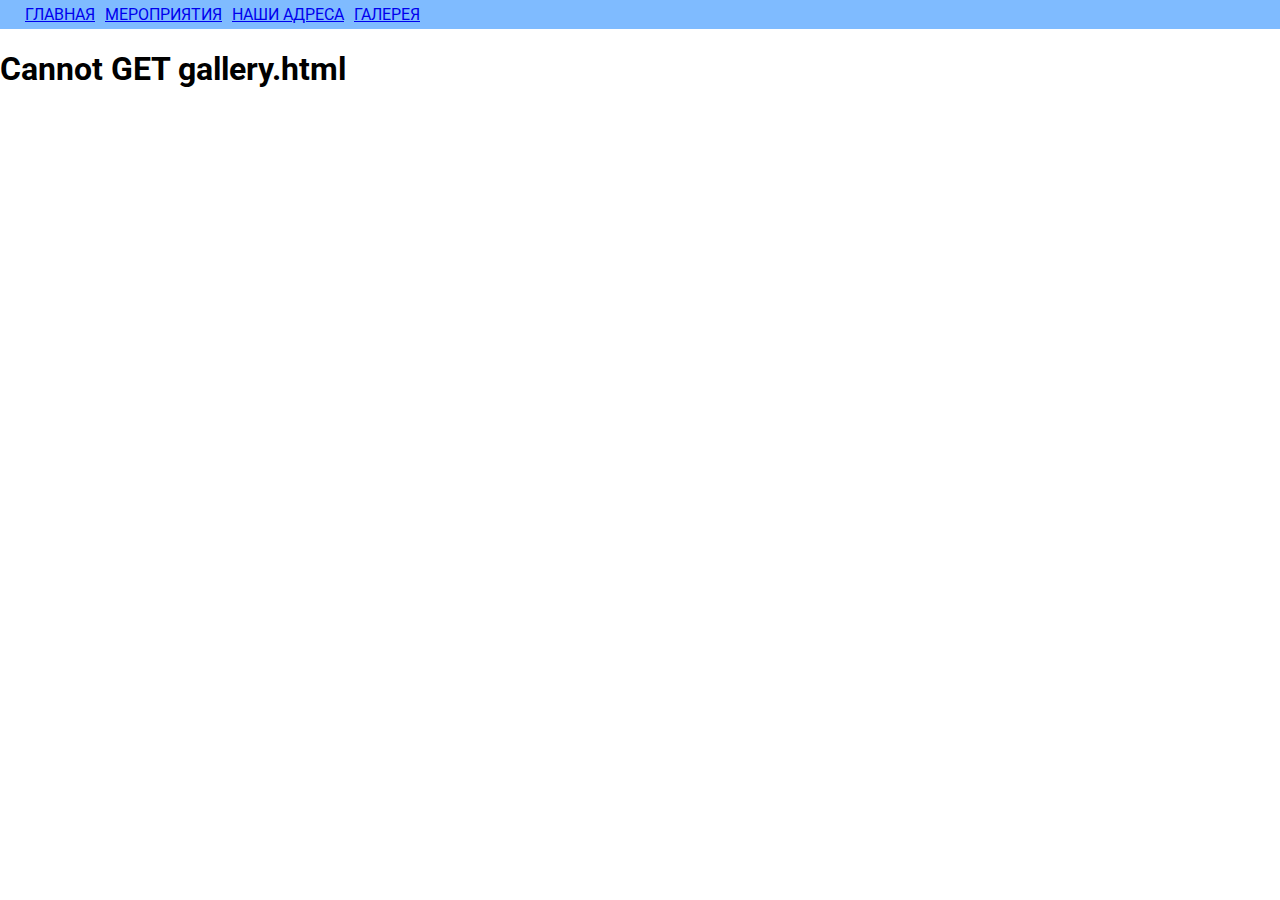
<file: 404-gallery.html>
<!DOCTYPE html>
<html lang="en">
<head>
    <meta charset="UTF-8">
    <meta http-equiv="X-UA-Compatible" content="IE=edge">
    <meta name="viewport" content="width=device-width, initial-scale=1.0">
    <link rel="stylesheet" href="style.css">
    <title>Document</title>
</head>
<body>
    <div class="navigation">
        <ul class="nav-ul">
            <li class="nav-li"><a href="index.html">главная</a></li>
            <li class="nav-li"><a href="mer.html">Мероприятия</a></li>
            <li class="nav-li"><a href="adress.html">Наши адреса</a></li>
            <li class="nav-li"><a href="404-gallery.html">Галерея</a></li>
        </ul>
    </div>
    <h1>Cannot GET gallery.html</h1>
</body>
</html>
</file>
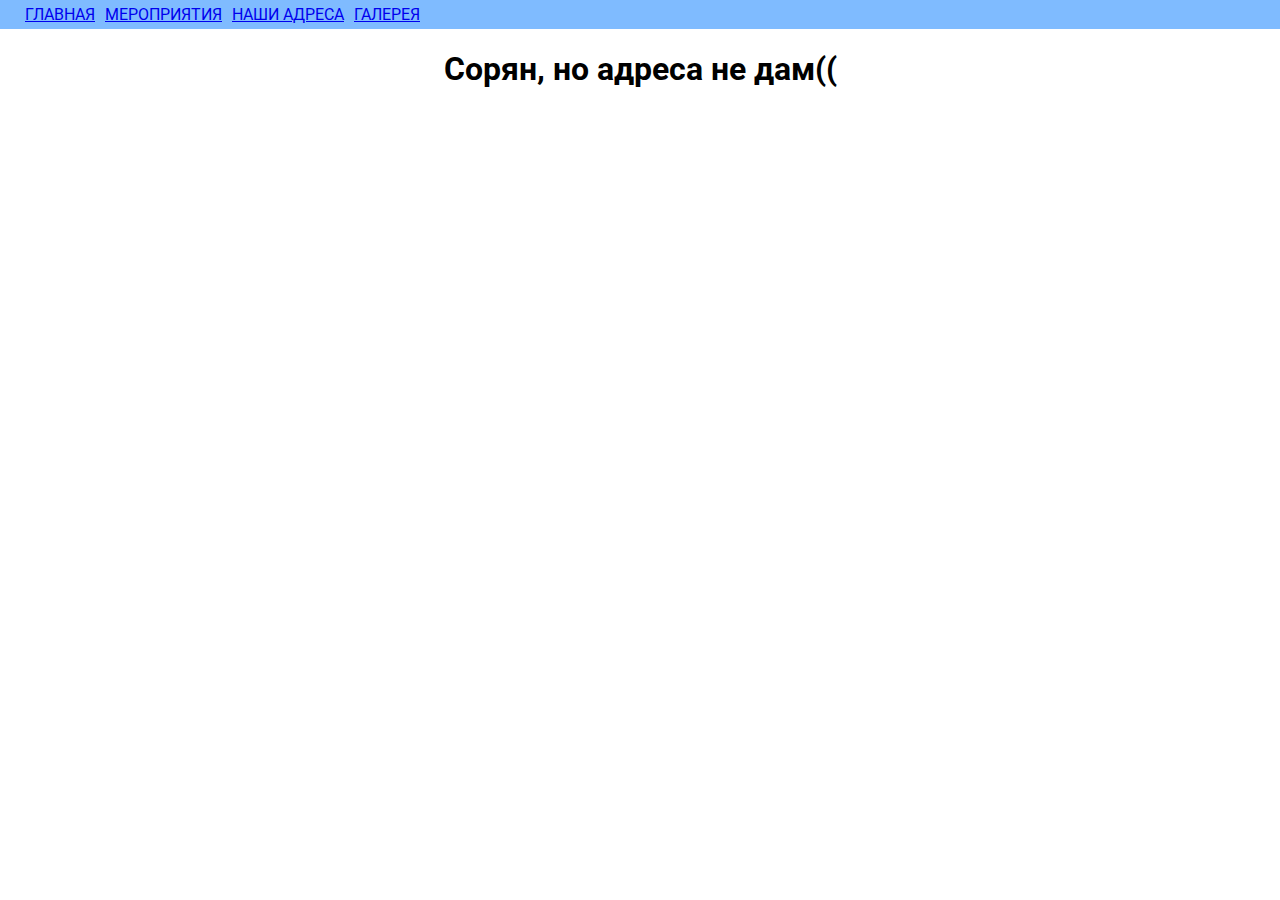
<file: adress.html>
<!DOCTYPE html>
<html lang="en">
<head>
    <meta charset="UTF-8">
    <meta http-equiv="X-UA-Compatible" content="IE=edge">
    <meta name="viewport" content="width=device-width, initial-scale=1.0">
    <link rel="stylesheet" href="style.css">
    <title>Document</title>
</head>
<body>
    <div class="navigation">
        <ul class="nav-ul">
            <li class="nav-li"><a href="index.html">главная</a></li>
            <li class="nav-li"><a href="mer.html">Мероприятия</a></li>
            <li class="nav-li"><a href="adress.html">Наши адреса</a></li>
            <li class="nav-li"><a href="404-gallery.html">Галерея</a></li>
        </ul>
    </div>
    <h1 class="dev-text">Сорян, но адреса не дам((</h1>
</body>
</html>
</file>
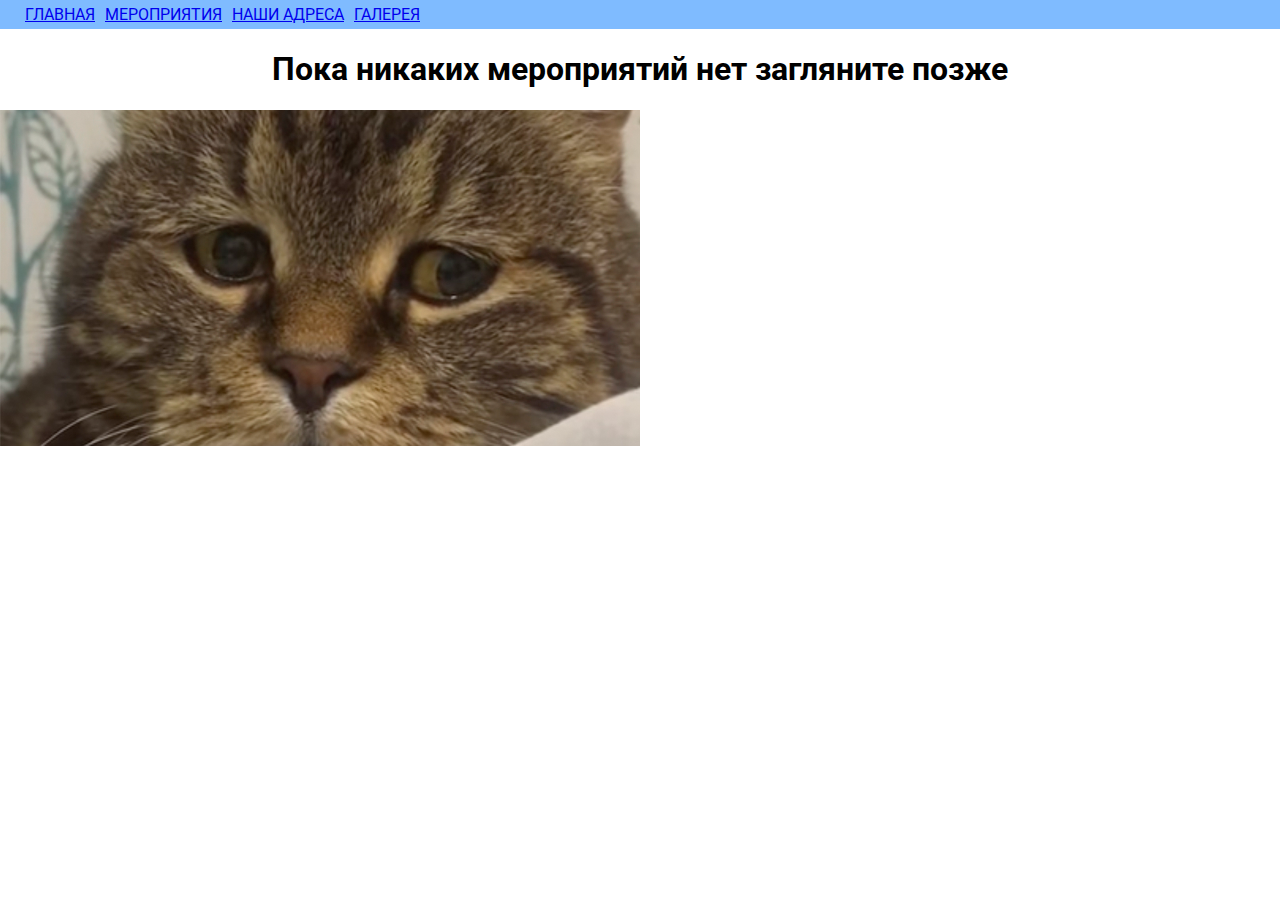
<file: mer.html>
<link rel="stylesheet" href="style.css">
<body>
    <div class="navigation">
        <ul class="nav-ul">
            <li class="nav-li"><a href="index.html">главная</a></li>
            <li class="nav-li"><a href="mer.html">Мероприятия</a></li>
            <li class="nav-li"><a href="adress.html">Наши адреса</a></li>
            <li class="nav-li"><a href="404-gallery.html">Галерея</a></li>
        </ul>
    </div>
</body>
<h1 class="dev-text">Пока никаких мероприятий нет загляните позже</h1>
<a href="[data-uri]">
<img src="25305.png" alt="">
</a>
</file>
<file: style.css>
@import url('https://fonts.googleapis.com/css2?family=Roboto:ital,wght@1,100&display=swap');
img {
    width: 50vw;
}

body {
    margin: 0;
    font-family: 'Roboto', sans-serif
}

.navigation {
    background-color: rgb(127, 187, 255);
    color: white;
    text-transform: uppercase;
    padding: 5px 20px;
}

.nav-ul {
   display: flex;
   list-style: none;
   margin: 0;
   padding: 0;
}

.nav-li {
    padding: 0 5px;
    cursor: pointer;
}

.nav-li:hover {
    background-color: red;
}
footer {
    color: white;
    background-color: cadetblue;
    min-height: 10vh;
    padding: 20px;
}
.columns {
    display: flex;
}
.dev-text {
    text-align: center;
}
</file>
